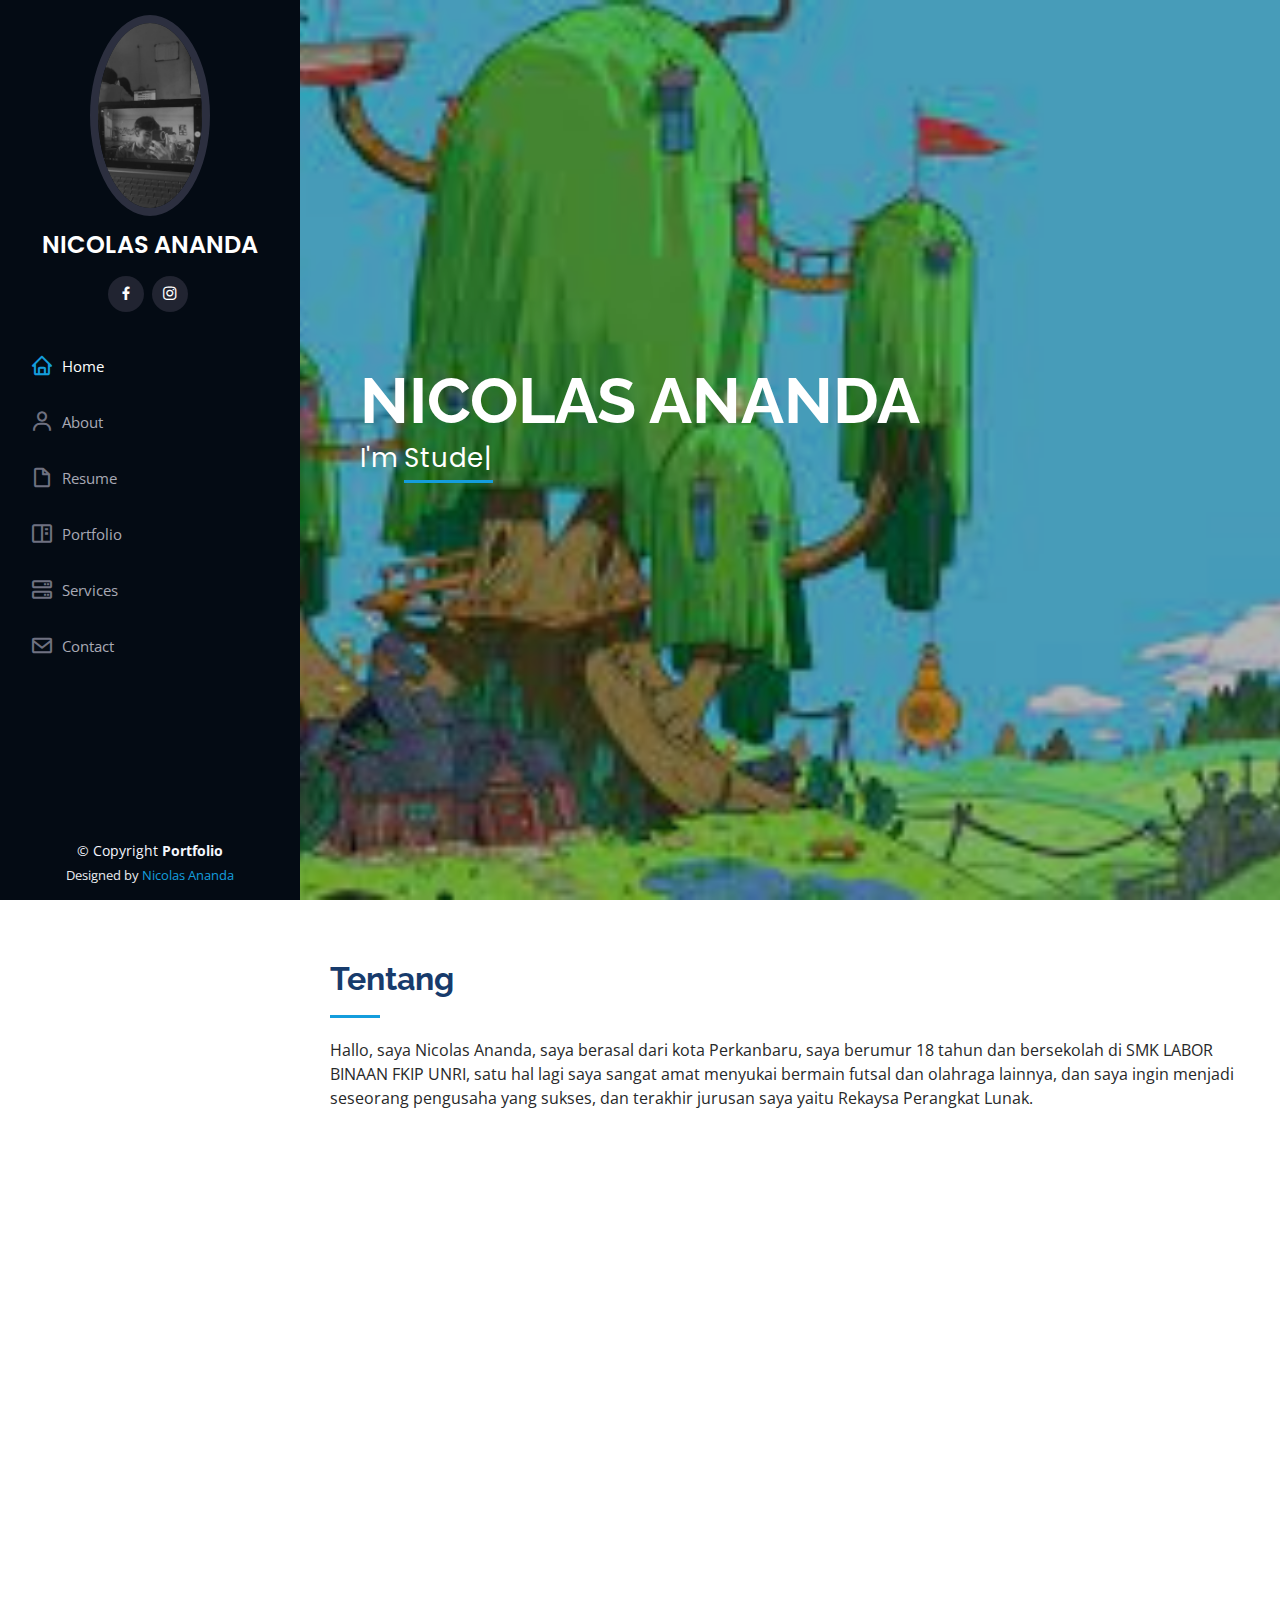
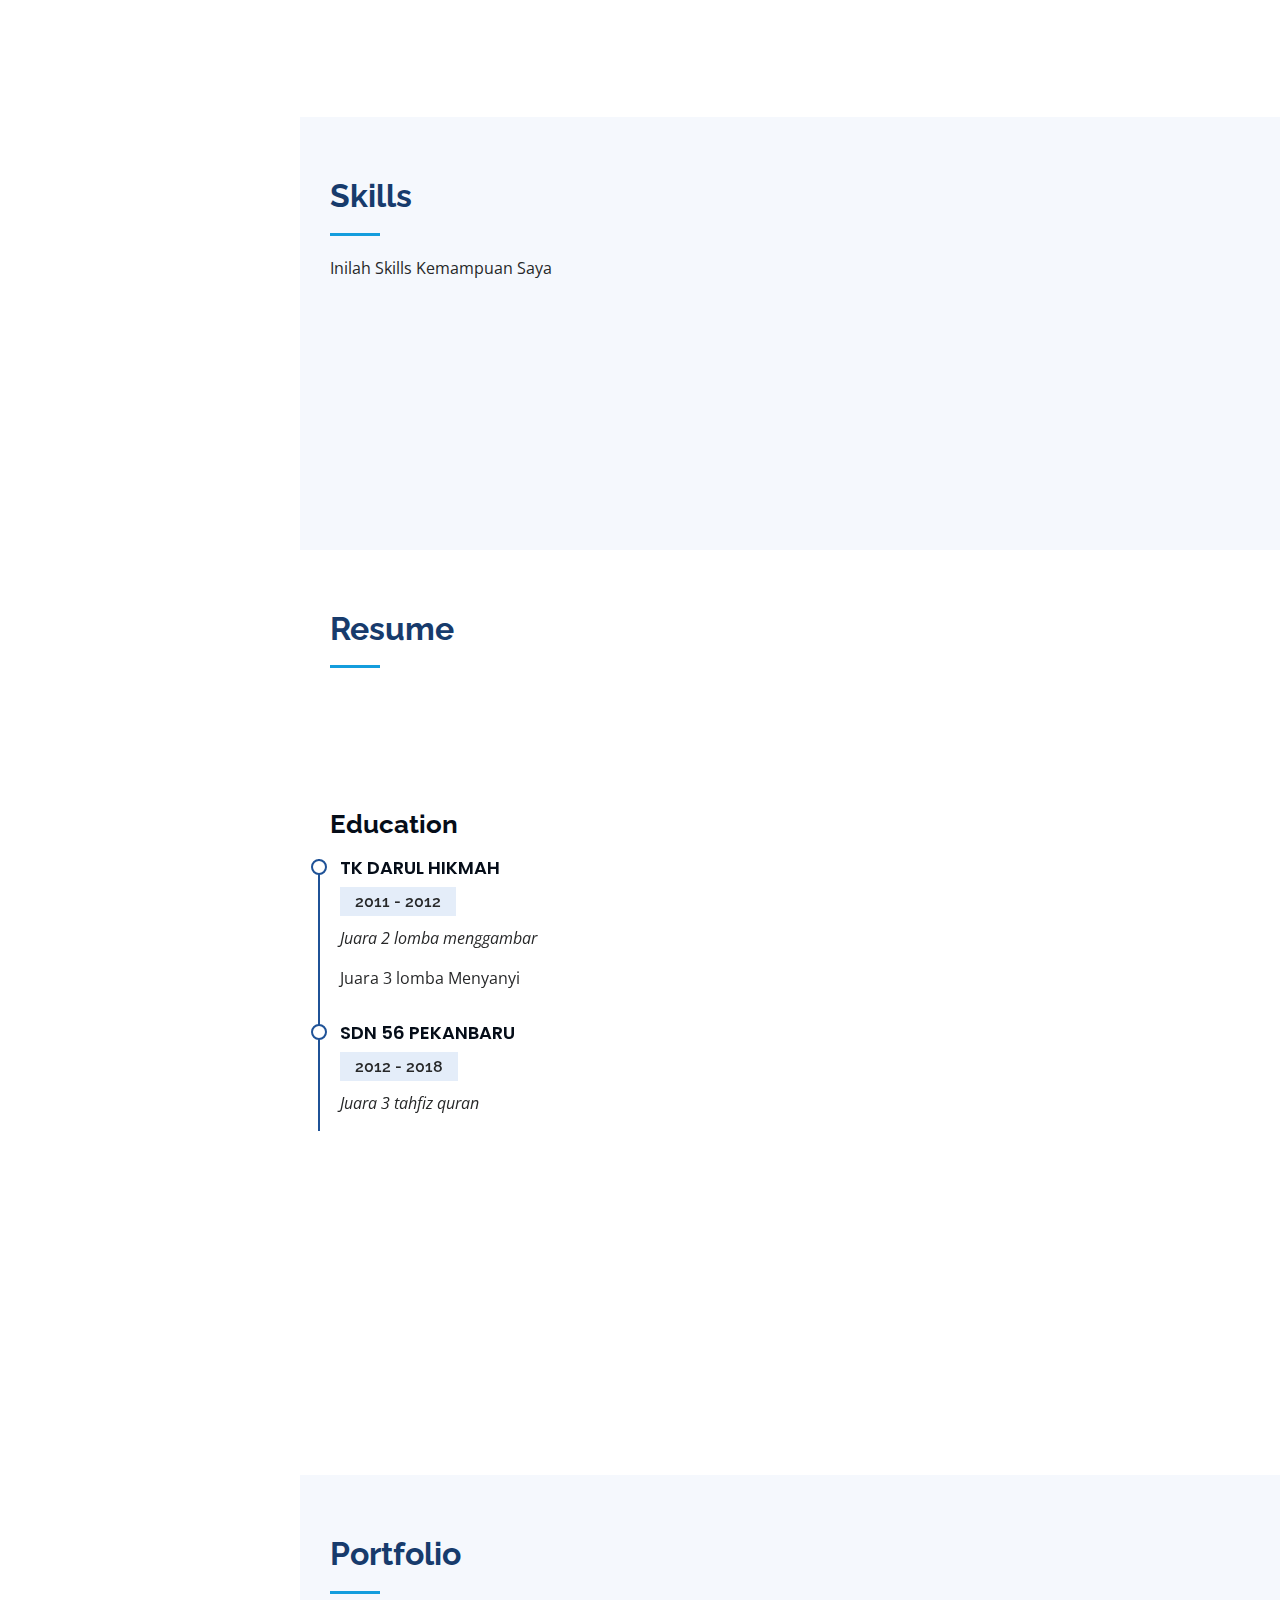
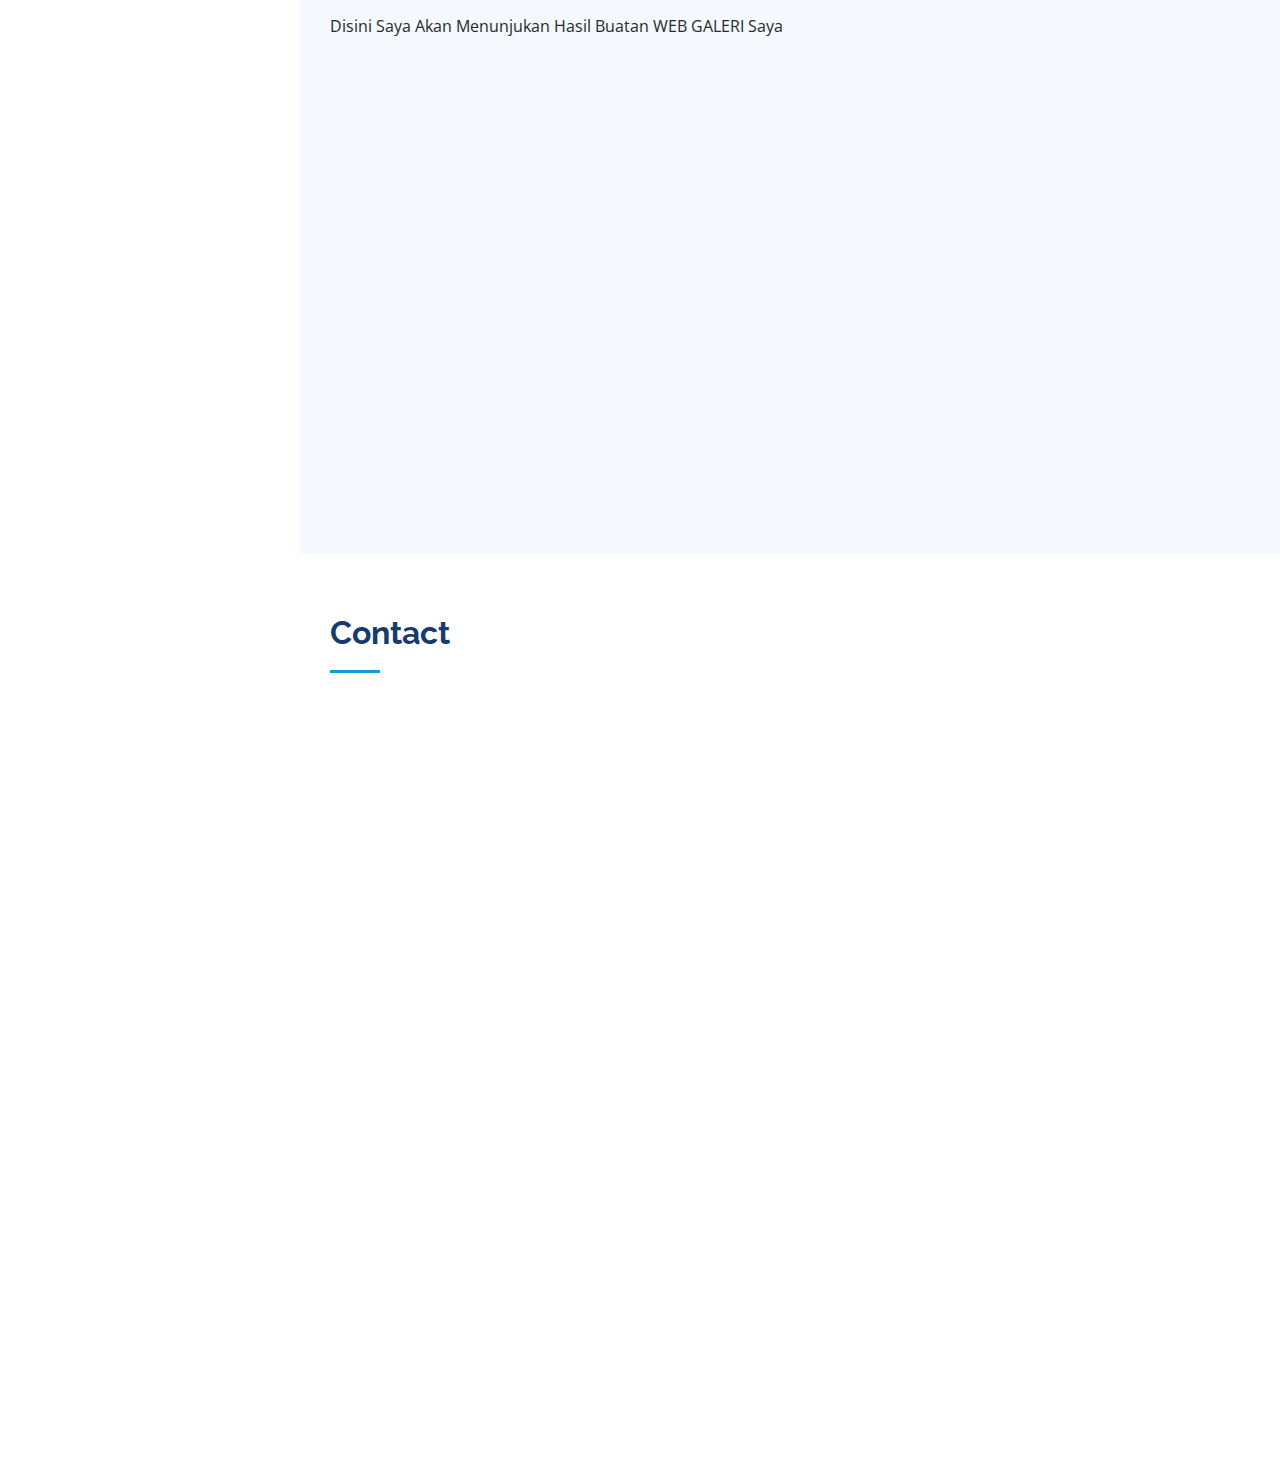
<file: index.html>
<!DOCTYPE html>
<html lang="en">

<head>
  <meta charset="utf-8">
  <meta content="width=device-width, initial-scale=1.0" name="viewport">

  <title>NICOLAS PORTOFOLIO</title>
  <meta content="" name="description">
  <meta content="" name="keywords">

  <!-- Favicons -->
  <link href="assets/img/favicon.png" rel="icon">
  <link href="assets/img/apple-touch-icon.png" rel="apple-touch-icon">

  <!-- Google Fonts -->
  <link href="https://fonts.googleapis.com/css?family=Open+Sans:300,300i,400,400i,600,600i,700,700i|Raleway:300,300i,400,400i,500,500i,600,600i,700,700i|Poppins:300,300i,400,400i,500,500i,600,600i,700,700i" rel="stylesheet">

  <!-- Vendor CSS Files -->
  <link href="assets/vendor/aos/aos.css" rel="stylesheet">
  <link href="assets/vendor/bootstrap/css/bootstrap.min.css" rel="stylesheet">
  <link href="assets/vendor/bootstrap-icons/bootstrap-icons.css" rel="stylesheet">
  <link href="assets/vendor/boxicons/css/boxicons.min.css" rel="stylesheet">
  <link href="assets/vendor/glightbox/css/glightbox.min.css" rel="stylesheet">
  <link href="assets/vendor/swiper/swiper-bundle.min.css" rel="stylesheet">

  <!-- Template Main CSS File -->
  <link href="assets/css/style.css" rel="stylesheet">

  <!-- =======================================================
  * Template Name: iPortfolio
  * Updated: Jan 29 2024 with Bootstrap v5.3.2
  * Template URL: https://bootstrapmade.com/iportfolio-bootstrap-portfolio-websites-template/
  * Author: BootstrapMade.com
  * License: https://bootstrapmade.com/license/
  ======================================================== -->
</head>

<body>

  <!-- ======= Mobile nav toggle button ======= -->
  <i class="bi bi-list mobile-nav-toggle d-xl-none"></i>

  <!-- ======= Header ======= -->
  <header id="header">
    <div class="d-flex flex-column">

      <div class="profile">
        <img src="assets/img/koko2.jpeg" alt="" class="img-fluid rounded-circle">
        <h1 class="text-light"><a href="index.html">NICOLAS ANANDA</a></h1>
        <div class="social-links mt-3 text-center">
          <a href="#" class="facebook"><i class="bx bxl-facebook"></i></a>
          <a href="#" class="instagram"><i class="bx bxl-instagram"></i></a>
        </div>
      </div>

      <nav id="navbar" class="nav-menu navbar">
        <ul>
          <li><a href="#hero" class="nav-link scrollto active"><i class="bx bx-home"></i> <span>Home</span></a></li>
          <li><a href="#about" class="nav-link scrollto"><i class="bx bx-user"></i> <span>About</span></a></li>
          <li><a href="#resume" class="nav-link scrollto"><i class="bx bx-file-blank"></i> <span>Resume</span></a></li>
          <li><a href="#portfolio" class="nav-link scrollto"><i class="bx bx-book-content"></i> <span>Portfolio</span></a></li>
          <li><a href="#services" class="nav-link scrollto"><i class="bx bx-server"></i> <span>Services</span></a></li>
          <li><a href="#contact" class="nav-link scrollto"><i class="bx bx-envelope"></i> <span>Contact</span></a></li>
        </ul>
      </nav><!-- .nav-menu -->
    </div>
  </header><!-- End Header -->

  <!-- ======= Hero Section ======= -->
  <section id="hero" class="d-flex flex-column justify-content-center align-items-center">
    <div class="hero-container" data-aos="fade-in">
      <h1>NICOLAS ANANDA</h1>
      <p>I'm <span class="typed" data-typed-items="Student, Player Futsal, Freelance, Goodboy"></span></p>
    </div>
  </section><!-- End Hero -->

  <main id="main">

    <!-- ======= About Section ======= -->
    <section id="about" class="about">
      <div class="container">

        <div class="section-title">
          <h2>Tentang</h2>
          <p>Hallo, saya Nicolas Ananda, saya berasal dari kota Perkanbaru, saya berumur 18 tahun dan bersekolah di SMK LABOR BINAAN FKIP UNRI, satu hal lagi saya sangat amat menyukai bermain futsal dan olahraga lainnya, dan saya ingin menjadi seseorang pengusaha yang sukses, dan terakhir jurusan saya yaitu Rekaysa Perangkat Lunak.
          </p>
        </div>

        <div class="row">
          <div class="col-lg-4" data-aos="fade-right">
            <img src="assets/img/koko2.jpeg" class="img-fluid" alt="">
          </div>
          <div class="col-lg-8 pt-4 pt-lg-0 content" data-aos="fade-left">
            <h3>UI/UX Designer &amp; Web Developer.</h3>
            <p class="fst-italic">
              Data Diri
            </p>
            <div class="row">
              <div class="col-lg-6">
                <ul>
                  <li><i class="bi bi-chevron-right"></i> <strong>Birthday:</strong> <span>12 Juni 2005</span></li>
                  <li><i class="bi bi-chevron-right"></i> <strong>Website:</strong> <a href="http://ukk27.rpl.smklbfu.sch.id/"></a></li>
                  <li><i class="bi bi-chevron-right"></i> <strong>Phone:</strong> <span>+62 895 1410 6520</span></li>
                  <li><i class="bi bi-chevron-right"></i> <strong>City:</strong> <span>Pekanbaru, Riau</span></li>
                </ul>
              </div>
              <div class="col-lg-6">
                <ul>
                  <li><i class="bi bi-chevron-right"></i> <strong>Age:</strong> <span>18</span></li>
                  <li><i class="bi bi-chevron-right"></i> <strong>Major:</strong> <span>Software Engenering</span></li>
                  <li><i class="bi bi-chevron-right"></i> <strong>Email:</strong> <span>nlasananda@gmail.com</span></li>
                  <li><i class="bi bi-chevron-right"></i> <strong>Freelance:</strong> <span>Available</span></li>
                </ul>
              </div>
            </div>
            <p>
            </p>
          </div>
        </div>

      </div>
    </section><!-- End About Section -->


    <!-- ======= Skills Section ======= -->
    <section id="skills" class="skills section-bg">
      <div class="container">

        <div class="section-title">
          <h2>Skills</h2>
          <p>Inilah Skills Kemampuan Saya </p>
        </div>

        <div class="row skills-content">

          <div class="col-lg-6" data-aos="fade-up">

            <div class="progress">
              <span class="skill">HTML <i class="val">75%</i></span>
              <div class="progress-bar-wrap">
                <div class="progress-bar" role="progressbar" aria-valuenow="75" aria-valuemin="0" aria-valuemax="75"></div>
              </div>
            </div>

            <div class="progress">
              <span class="skill">CSS <i class="val">80%</i></span>
              <div class="progress-bar-wrap">
                <div class="progress-bar" role="progressbar" aria-valuenow="80" aria-valuemin="0" aria-valuemax="80"></div>
              </div>
            </div>

            <div class="progress">
              <span class="skill">JavaScript <i class="val">75%</i></span>
              <div class="progress-bar-wrap">
                <div class="progress-bar" role="progressbar" aria-valuenow="75" aria-valuemin="0" aria-valuemax="100"></div>
              </div>
            </div>

          </div>

          <div class="col-lg-6" data-aos="fade-up" data-aos-delay="100">

            <div class="progress">
              <span class="skill">PHP <i class="val">80%</i></span>
              <div class="progress-bar-wrap">
                <div class="progress-bar" role="progressbar" aria-valuenow="80" aria-valuemin="0" aria-valuemax="100"></div>
              </div>
            </div>

            <div class="progress">
              <span class="skill">WordPress/CMS <i class="val">65%</i></span>
              <div class="progress-bar-wrap">
                <div class="progress-bar" role="progressbar" aria-valuenow="65" aria-valuemin="0" aria-valuemax="65"></div>
              </div>
            </div>

            <div class="progress">
              <span class="skill">Photoshop <i class="val">55%</i></span>
              <div class="progress-bar-wrap">
                <div class="progress-bar" role="progressbar" aria-valuenow="55" aria-valuemin="0" aria-valuemax="100"></div>
              </div>
            </div>

          </div>

        </div>

      </div>
    </section><!-- End Skills Section -->

    <!-- ======= Resume Section ======= -->
    <section id="resume" class="resume">
      <div class="container">

        <div class="section-title">
          <h2>Resume</h2>
          <p></p>
        </div>
        <div class="row">
          <div class="col-lg-6" data-aos="fade-up">
            <h3 class="resume-title">Sumary</h3>  
            </div>

            <h3 class="resume-title">Education</h3>
            <div class="resume-item">
              <h4>TK Darul Hikmah</h4>
              <h5>2011 - 2012</h5>
              <p><em>Juara 2 lomba menggambar</em></p>
              <p>Juara 3 lomba Menyanyi</p>
            </div>
            <div class="resume-item">
              <h4>SDN 56 PEKANBARU</h4>
              <h5>2012 - 2018</h5>
              <p><em>Juara 3 tahfiz quran</em></p>
            </div>
          </div>
          <div class="col-lg-6" data-aos="fade-up" data-aos-delay="100">
            <div class="resume-item">
              <h4>SMP 14 PEKANBARU</h4>
              <h5>2018 - 2021</h5>  
              <ul>
                <li>Menjabat Sebagai Anggota PMR</li>
                <li>Menjabat Sebagai Anggota Rohis </li>
              </ul>
            </div>
            <div class="resume-item">
              <h4>SMK LABOR BINAAN FKIP UNRI</h4>
              <h5>2021 - 2024</h5>
              <ul>
                <li>Karyawan Magang DISDUKCAPIL</li>
              </ul>
            </div>
          </div>
        </div>

      </div>
    </section><!-- End Resume Section -->

    <!-- ======= Portfolio Section ======= -->
    <section id="portfolio" class="portfolio section-bg">
      <div class="container">

        <div class="section-title">
          <h2>Portfolio</h2>
          <p>Disini Saya Akan Menunjukan Hasil Buatan WEB GALERI Saya</p>
        </div>

        <div class="row" data-aos="fade-up">
          <div class="col-lg-12 d-flex justify-content-center">
            <ul id="portfolio-flters">>
              <li data-filter=".filter-web">Web</li>
            </ul>
          </div>
        </div>

        <div class="row portfolio-container" data-aos="fade-up" data-aos-delay="100">

          <div class="col-lg-4 col-md-6 portfolio-item filter-app">
            <div class="portfolio-wrap">
              <img src="assets/img/portfolio/pg 1.PNG" class="img-fluid" alt="">
              <div class="portfolio-links">
                <a href="assets/img/portfolio/pg 1.PNG" data-gallery="portfolioGallery" class="portfolio-lightbox" title="App 1"><i class="bx bx-plus"></i></a>
              </div>
            </div>
          </div>

          <div class="col-lg-4 col-md-6 portfolio-item filter-web">
            <div class="portfolio-wrap">
              <img src="assets/img/portfolio/pg 2.PNG" class="img-fluid" alt="">
              <div class="portfolio-links">
                <a href="assets/img/portfolio/pg 2.PNG" data-gallery="portfolioGallery" class="portfolio-lightbox" title="Web 3"><i class="bx bx-plus"></i></a>
              </div>
            </div>
          </div>

          <div class="col-lg-4 col-md-6 portfolio-item filter-app">
            <div class="portfolio-wrap">
              <img src="assets/img/portfolio/1.PNG" class="img-fluid" alt="">
              <div class="portfolio-links">
                <a href="assets/img/portfolio/1.PNG" data-gallery="portfolioGallery" class="portfolio-lightbox" title="App 2"><i class="bx bx-plus"></i></a>
              </div>
            </div>
          </div>

          <div class="col-lg-4 col-md-6 portfolio-item filter-card">
            <div class="portfolio-wrap">
              <img src="assets/img/portfolio/2.PNG" class="img-fluid" alt="">
              <div class="portfolio-links">
                <a href="assets/img/portfolio/2.PNG" data-gallery="portfolioGallery" class="portfolio-lightbox" title="Card 2"><i class="bx bx-plus"></i></a>
              </div>
            </div>
          </div>

          <div class="col-lg-4 col-md-6 portfolio-item filter-web">
            <div class="portfolio-wrap">
              <img src="assets/img/portfolio/3.PNG" class="img-fluid" alt="">
              <div class="portfolio-links">
                <a href="assets/img/portfolio/3.PNG  " data-gallery="portfolioGallery" class="portfolio-lightbox" title="Web 2"><i class="bx bx-plus"></i></a>
              </div>
            </div>
          </div>
              </div>
            </div>
          </div>

        </div>

      </div>
    </section><!-- End Portfolio Section -->
          </div>
          <div class="swiper-pagination"></div>
        </div>

      </div>
    </section><!-- End Testimonials Section -->

    <!-- ======= Contact Section ======= -->
    <section id="contact" class="contact">
      <div class="container">

        <div class="section-title">
          <h2>Contact</h2>
          <p></p>
        </div>

        <div class="row" data-aos="fade-in">

          <div class="col-lg-5 d-flex align-items-stretch">
            <div class="info">
              <div class="address">
                <i class="bi bi-geo-alt"></i>
                <h4>Location:</h4>
                <p>Jalan Pangeran Hidayat GG.Teladan</p>
              </div>

              <div class="email">
                <i class="bi bi-envelope"></i>
                <h4>Email:</h4>
                <p>nlasananda@gmail.com</p>
              </div>

              <div class="phone">
                <i class="bi bi-phone"></i>
                <h4>Call:</h4>
                <p>+62 895 1410 6520</p>
              </div>

              <iframe src="https://maps.app.goo.gl/gs9unxLcYbd4AWYv6" frameborder="0" style="border:0; width: 100%; height: 290px;" allowfullscreen></iframe>
            </div>

          </div>

          <div class="col-lg-7 mt-5 mt-lg-0 d-flex align-items-stretch">
            <form action="forms/contact.php" method="post" role="form" class="php-email-form">
              <div class="row">
                <div class="form-group col-md-6">
                  <label for="name">Your Name</label>
                  <input type="text" name="name" class="form-control" id="name" required>
                </div>
                <div class="form-group col-md-6">
                  <label for="name">Your Email</label>
                  <input type="email" class="form-control" name="email" id="email" required>
                </div>
              </div>
              <div class="form-group">
                <label for="name">Subject</label>
                <input type="text" class="form-control" name="subject" id="subject" required>
              </div>
              <div class="form-group">
                <label for="name">Message</label>
                <textarea class="form-control" name="message" rows="10" required></textarea>
              </div>
              <div class="my-3">
                <div class="loading">Loading</div>
                <div class="error-message"></div>
                <div class="sent-message">Your message has been sent. Thank you!</div>
              </div>
              <div class="text-center"><button type="submit">Send Message</button></div>
            </form>
          </div>

        </div>

      </div>
    </section><!-- End Contact Section -->

  </main><!-- End #main -->

  <!-- ======= Footer ======= -->
  <footer id="footer">
    <div class="container">
      <div class="copyright">
        &copy; Copyright <strong><span>Portfolio</span></strong>
      </div>
      <div class="credits">
        <!-- All the links in the footer should remain intact. -->
        <!-- You can delete the links only if you purchased the pro version. -->
        <!-- Licensing information: https://bootstrapmade.com/license/ -->
        <!-- Purchase the pro version with working PHP/AJAX contact form: https://bootstrapmade.com/iportfolio-bootstrap-portfolio-websites-template/ -->
        Designed by <a href="https://bootstrapmade.com/">Nicolas Ananda</a>
      </div>
    </div>
  </footer><!-- End  Footer -->

  <a href="#" class="back-to-top d-flex align-items-center justify-content-center"><i class="bi bi-arrow-up-short"></i></a>

  <!-- Vendor JS Files -->
  <script src="assets/vendor/purecounter/purecounter_vanilla.js"></script>
  <script src="assets/vendor/aos/aos.js"></script>
  <script src="assets/vendor/bootstrap/js/bootstrap.bundle.min.js"></script>
  <script src="assets/vendor/glightbox/js/glightbox.min.js"></script>
  <script src="assets/vendor/isotope-layout/isotope.pkgd.min.js"></script>
  <script src="assets/vendor/swiper/swiper-bundle.min.js"></script>
  <script src="assets/vendor/typed.js/typed.umd.js"></script>
  <script src="assets/vendor/waypoints/noframework.waypoints.js"></script>
  <script src="assets/vendor/php-email-form/validate.js"></script>

  <!-- Template Main JS File -->
  <script src="assets/js/main.js"></script>

</body>

</html>
</file>
<file: assets/css/style.css>
/**
* Template Name: iPortfolio
* Updated: Jan 29 2024 with Bootstrap v5.3.2
* Template URL: https://bootstrapmade.com/iportfolio-bootstrap-portfolio-websites-template/
* Author: BootstrapMade.com
* License: https://bootstrapmade.com/license/
*/

/*--------------------------------------------------------------
# General
--------------------------------------------------------------*/
body {
  font-family: "Open Sans", sans-serif;
  color: #272829;
}

a {
  color: #149ddd;
  text-decoration: none;
}

a:hover {
  color: #37b3ed;
  text-decoration: none;
}

h1,
h2,
h3,
h4,
h5,
h6 {
  font-family: "Raleway", sans-serif;
}

/*--------------------------------------------------------------
# Back to top button
--------------------------------------------------------------*/
.back-to-top {
  position: fixed;
  visibility: hidden;
  opacity: 0;
  right: 15px;
  bottom: 15px;
  z-index: 996;
  background: #149ddd;
  width: 40px;
  height: 40px;
  border-radius: 50px;
  transition: all 0.4s;
}

.back-to-top i {
  font-size: 28px;
  color: #fff;
  line-height: 0;
}

.back-to-top:hover {
  background: #2eafec;
  color: #fff;
}

.back-to-top.active {
  visibility: visible;
  opacity: 1;
}

/*--------------------------------------------------------------
# Header
--------------------------------------------------------------*/
#header {
  position: fixed;
  top: 0;
  left: 0;
  bottom: 0;
  width: 300px;
  transition: all ease-in-out 0.5s;
  z-index: 9997;
  transition: all 0.5s;
  padding: 0 15px;
  background: #040b14;
  overflow-y: auto;
}

#header .profile img {
  margin: 15px auto;
  display: block;
  width: 120px;
  border: 8px solid #2c2f3f;
}

#header .profile h1 {
  font-size: 24px;
  margin: 0;
  padding: 0;
  font-weight: 600;
  -moz-text-align-last: center;
  text-align-last: center;
  font-family: "Poppins", sans-serif;
}

#header .profile h1 a,
#header .profile h1 a:hover {
  color: #fff;
  text-decoration: none;
}

#header .profile .social-links a {
  font-size: 18px;
  display: inline-block;
  background: #212431;
  color: #fff;
  line-height: 1;
  padding: 8px 0;
  margin-right: 4px;
  border-radius: 50%;
  text-align: center;
  width: 36px;
  height: 36px;
  transition: 0.3s;
}

#header .profile .social-links a:hover {
  background: #149ddd;
  color: #fff;
  text-decoration: none;
}

#main {
  margin-left: 300px;
}

.container,
.container-fluid {
  padding-left: 30px;
  padding-right: 30px;
}

@media (max-width: 1199px) {
  #header {
    left: -300px;
  }

  #main {
    margin-left: 0;
  }

  .container,
  .container-fluid {
    padding-left: 12px;
    padding-right: 12px;
  }
}

/*--------------------------------------------------------------
# Navigation Menu
--------------------------------------------------------------*/
/* Desktop Navigation */
.nav-menu {
  padding: 30px 0 0 0;
}

.nav-menu * {
  margin: 0;
  padding: 0;
  list-style: none;
}

.nav-menu>ul>li {
  position: relative;
  white-space: nowrap;
}

.nav-menu a,
.nav-menu a:focus {
  display: flex;
  align-items: center;
  color: #a8a9b4;
  padding: 12px 15px;
  margin-bottom: 8px;
  transition: 0.3s;
  font-size: 15px;
}

.nav-menu a i,
.nav-menu a:focus i {
  font-size: 24px;
  padding-right: 8px;
  color: #6f7180;
}

.nav-menu a:hover,
.nav-menu .active,
.nav-menu .active:focus,
.nav-menu li:hover>a {
  text-decoration: none;
  color: #fff;
}

.nav-menu a:hover i,
.nav-menu .active i,
.nav-menu .active:focus i,
.nav-menu li:hover>a i {
  color: #149ddd;
}

/* Mobile Navigation */
.mobile-nav-toggle {
  position: fixed;
  right: 15px;
  top: 15px;
  z-index: 9998;
  border: 0;
  font-size: 24px;
  transition: all 0.4s;
  outline: none !important;
  background-color: #149ddd;
  color: #fff;
  width: 40px;
  height: 40px;
  display: inline-flex;
  align-items: center;
  justify-content: center;
  line-height: 0;
  border-radius: 50px;
  cursor: pointer;
}

.mobile-nav-active {
  overflow: hidden;
}

.mobile-nav-active #header {
  left: 0;
}

/*--------------------------------------------------------------
# Hero Section
--------------------------------------------------------------*/
#hero {
  width: 100%;
  height: 100vh;
  background: url("../img/cn.jpg") top center;
  background-size: cover;
}

#hero:before {
  content: "";
  background: rgba(5, 13, 24, 0.3);
  position: absolute;
  bottom: 0;
  top: 0;
  left: 0;
  right: 0;
  z-index: 1;
}

#hero .hero-container {
  position: relative;
  z-index: 2;
  min-width: 300px;
}

#hero h1 {
  margin: 0 0 10px 0;
  font-size: 64px;
  font-weight: 700;
  line-height: 56px;
  color: #fff;
}

#hero p {
  color: #fff;
  margin-bottom: 50px;
  font-size: 26px;
  font-family: "Poppins", sans-serif;
}

#hero p span {
  color: #fff;
  padding-bottom: 4px;
  letter-spacing: 1px;
  border-bottom: 3px solid #149ddd;
}

@media (min-width: 1024px) {
  #hero {
    background-attachment: fixed;
  }
}

@media (max-width: 768px) {
  #hero h1 {
    font-size: 28px;
    line-height: 36px;
  }

  #hero h2 {
    font-size: 18px;
    line-height: 24px;
    margin-bottom: 30px;
  }
}

/*--------------------------------------------------------------
# Sections General
--------------------------------------------------------------*/
section {
  padding: 60px 0;
  overflow: hidden;
}

.section-bg {
  background: #f5f8fd;
}

.section-title {
  padding-bottom: 30px;
}

.section-title h2 {
  font-size: 32px;
  font-weight: bold;
  margin-bottom: 20px;
  padding-bottom: 20px;
  position: relative;
  color: #173b6c;
}

.section-title h2::after {
  content: "";
  position: absolute;
  display: block;
  width: 50px;
  height: 3px;
  background: #149ddd;
  bottom: 0;
  left: 0;
}

.section-title p {
  margin-bottom: 0;
}

/*--------------------------------------------------------------
# About
--------------------------------------------------------------*/
.about .content h3 {
  font-weight: 700;
  font-size: 26px;
  color: #173b6c;
}

.about .content ul {
  list-style: none;
  padding: 0;
}

.about .content ul li {
  margin-bottom: 20px;
  display: flex;
  align-items: center;
}

.about .content ul strong {
  margin-right: 10px;
}

.about .content ul i {
  font-size: 16px;
  margin-right: 5px;
  color: #149ddd;
  line-height: 0;
}

.about .content p:last-child {
  margin-bottom: 0;
}

/*--------------------------------------------------------------
# Facts
--------------------------------------------------------------*/
.facts {
  padding-bottom: 30px;
}

.facts .count-box {
  padding: 30px;
  width: 100%;
}

.facts .count-box i {
  display: block;
  font-size: 44px;
  color: #149ddd;
  float: left;
  line-height: 0;
}

.facts .count-box span {
  font-size: 48px;
  line-height: 40px;
  display: block;
  font-weight: 700;
  color: #050d18;
  margin-left: 60px;
}

.facts .count-box p {
  padding: 15px 0 0 0;
  margin: 0 0 0 60px;
  font-family: "Raleway", sans-serif;
  font-size: 14px;
  color: #122f57;
}

.facts .count-box a {
  font-weight: 600;
  display: block;
  margin-top: 20px;
  color: #122f57;
  font-size: 15px;
  font-family: "Poppins", sans-serif;
  transition: ease-in-out 0.3s;
}

.facts .count-box a:hover {
  color: #1f5297;
}

/*--------------------------------------------------------------
# Akills
--------------------------------------------------------------*/
.skills .progress {
  height: 60px;
  display: block;
  background: none;
  border-radius: 0;
}

.skills .progress .skill {
  padding: 0;
  margin: 0 0 6px 0;
  text-transform: uppercase;
  display: block;
  font-weight: 600;
  font-family: "Poppins", sans-serif;
  color: #050d18;
}

.skills .progress .skill .val {
  float: right;
  font-style: normal;
}

.skills .progress-bar-wrap {
  background: #dce8f8;
  height: 10px;
}

.skills .progress-bar {
  width: 1px;
  height: 10px;
  transition: 0.9s;
  background-color: #149ddd;
}

/*--------------------------------------------------------------
# Resume
--------------------------------------------------------------*/
.resume .resume-title {
  font-size: 26px;
  font-weight: 700;
  margin-top: 20px;
  margin-bottom: 20px;
  color: #050d18;
}

.resume .resume-item {
  padding: 0 0 20px 20px;
  margin-top: -2px;
  border-left: 2px solid #1f5297;
  position: relative;
}

.resume .resume-item h4 {
  line-height: 18px;
  font-size: 18px;
  font-weight: 600;
  text-transform: uppercase;
  font-family: "Poppins", sans-serif;
  color: #050d18;
  margin-bottom: 10px;
}

.resume .resume-item h5 {
  font-size: 16px;
  background: #e4edf9;
  padding: 5px 15px;
  display: inline-block;
  font-weight: 600;
  margin-bottom: 10px;
}

.resume .resume-item ul {
  padding-left: 20px;
}

.resume .resume-item ul li {
  padding-bottom: 10px;
}

.resume .resume-item:last-child {
  padding-bottom: 0;
}

.resume .resume-item::before {
  content: "";
  position: absolute;
  width: 16px;
  height: 16px;
  border-radius: 50px;
  left: -9px;
  top: 0;
  background: #fff;
  border: 2px solid #1f5297;
}

/*--------------------------------------------------------------
# Portfolio
--------------------------------------------------------------*/
.portfolio .portfolio-item {
  margin-bottom: 30px;
}

.portfolio #portfolio-flters {
  padding: 0;
  margin: 0 auto 35px auto;
  list-style: none;
  text-align: center;
  background: #fff;
  border-radius: 50px;
  padding: 2px 15px;
}

.portfolio #portfolio-flters li {
  cursor: pointer;
  display: inline-block;
  padding: 10px 15px 8px 15px;
  font-size: 14px;
  font-weight: 600;
  line-height: 1;
  text-transform: uppercase;
  color: #272829;
  margin-bottom: 5px;
  transition: all 0.3s ease-in-out;
}

.portfolio #portfolio-flters li:hover,
.portfolio #portfolio-flters li.filter-active {
  color: #149ddd;
}

.portfolio #portfolio-flters li:last-child {
  margin-right: 0;
}

.portfolio .portfolio-wrap {
  transition: 0.3s;
  position: relative;
  overflow: hidden;
  z-index: 1;
}

.portfolio .portfolio-wrap::before {
  content: "";
  background: rgba(255, 255, 255, 0.5);
  position: absolute;
  left: 0;
  right: 0;
  top: 0;
  bottom: 0;
  transition: all ease-in-out 0.3s;
  z-index: 2;
  opacity: 0;
}

.portfolio .portfolio-wrap .portfolio-links {
  opacity: 1;
  left: 0;
  right: 0;
  bottom: -60px;
  z-index: 3;
  position: absolute;
  transition: all ease-in-out 0.3s;
  display: flex;
  justify-content: center;
}

.portfolio .portfolio-wrap .portfolio-links a {
  color: #fff;
  font-size: 28px;
  text-align: center;
  background: rgba(20, 157, 221, 0.75);
  transition: 0.3s;
  width: 50%;
}

.portfolio .portfolio-wrap .portfolio-links a:hover {
  background: rgba(20, 157, 221, 0.95);
}

.portfolio .portfolio-wrap .portfolio-links a+a {
  border-left: 1px solid #37b3ed;
}

.portfolio .portfolio-wrap:hover::before {
  top: 0;
  left: 0;
  right: 0;
  bottom: 0;
  opacity: 1;
}

.portfolio .portfolio-wrap:hover .portfolio-links {
  opacity: 1;
  bottom: 0;
}

/*--------------------------------------------------------------
# Portfolio Details
--------------------------------------------------------------*/
.portfolio-details {
  padding-top: 40px;
}

.portfolio-details .portfolio-details-slider img {
  width: 100%;
}

.portfolio-details .portfolio-details-slider .swiper-pagination {
  margin-top: 20px;
  position: relative;
}

.portfolio-details .portfolio-details-slider .swiper-pagination .swiper-pagination-bullet {
  width: 12px;
  height: 12px;
  background-color: #fff;
  opacity: 1;
  border: 1px solid #149ddd;
}

.portfolio-details .portfolio-details-slider .swiper-pagination .swiper-pagination-bullet-active {
  background-color: #149ddd;
}

.portfolio-details .portfolio-info {
  padding: 30px;
  box-shadow: 0px 0 30px rgba(5, 13, 24, 0.08);
}

.portfolio-details .portfolio-info h3 {
  font-size: 22px;
  font-weight: 700;
  margin-bottom: 20px;
  padding-bottom: 20px;
  border-bottom: 1px solid #eee;
}

.portfolio-details .portfolio-info ul {
  list-style: none;
  padding: 0;
  font-size: 15px;
}

.portfolio-details .portfolio-info ul li+li {
  margin-top: 10px;
}

.portfolio-details .portfolio-description {
  padding-top: 30px;
}

.portfolio-details .portfolio-description h2 {
  font-size: 26px;
  font-weight: 700;
  margin-bottom: 20px;
}

.portfolio-details .portfolio-description p {
  padding: 0;
}

/*--------------------------------------------------------------
# Services
--------------------------------------------------------------*/
.services .icon-box {
  margin-bottom: 20px;
}

.services .icon {
  float: left;
  display: flex;
  align-items: center;
  justify-content: center;
  width: 54px;
  height: 54px;
  background: #149ddd;
  border-radius: 50%;
  transition: 0.5s;
  border: 1px solid #149ddd;
}

.services .icon i {
  color: #fff;
  font-size: 24px;
  line-height: 0;
}

.services .icon-box:hover .icon {
  background: #fff;
}

.services .icon-box:hover .icon i {
  color: #149ddd;
}

.services .title {
  margin-left: 80px;
  font-weight: 700;
  margin-bottom: 15px;
  font-size: 18px;
}

.services .title a {
  color: #343a40;
}

.services .title a:hover {
  color: #149ddd;
}

.services .description {
  margin-left: 80px;
  line-height: 24px;
  font-size: 14px;
}

/*--------------------------------------------------------------
# Testimonials
--------------------------------------------------------------*/
.testimonials .testimonials-carousel,
.testimonials .testimonials-slider {
  overflow: hidden;
}

.testimonials .testimonial-item {
  box-sizing: content-box;
  text-align: center;
  min-height: 320px;
}

.testimonials .testimonial-item .testimonial-img {
  width: 90px;
  border-radius: 50%;
  margin: 0 auto;
}

.testimonials .testimonial-item h3 {
  font-size: 18px;
  font-weight: bold;
  margin: 10px 0 5px 0;
  color: #111;
}

.testimonials .testimonial-item h4 {
  font-size: 14px;
  color: #999;
  margin: 0;
}

.testimonials .testimonial-item .quote-icon-left,
.testimonials .testimonial-item .quote-icon-right {
  color: #c3e8fa;
  font-size: 26px;
}

.testimonials .testimonial-item .quote-icon-left {
  display: inline-block;
  left: -5px;
  position: relative;
}

.testimonials .testimonial-item .quote-icon-right {
  display: inline-block;
  right: -5px;
  position: relative;
  top: 10px;
}

.testimonials .testimonial-item p {
  font-style: italic;
  margin: 0 15px 15px 15px;
  padding: 20px;
  background: #fff;
  position: relative;
  margin-bottom: 35px;
  border-radius: 6px;
  box-shadow: 0px 2px 15px rgba(0, 0, 0, 0.1);
}

.testimonials .testimonial-item p::after {
  content: "";
  width: 0;
  height: 0;
  border-top: 20px solid #fff;
  border-right: 20px solid transparent;
  border-left: 20px solid transparent;
  position: absolute;
  bottom: -20px;
  left: calc(50% - 20px);
}

.testimonials .swiper-pagination {
  margin-top: 20px;
  position: relative;
}

.testimonials .swiper-pagination .swiper-pagination-bullet {
  width: 12px;
  height: 12px;
  background-color: #fff;
  opacity: 1;
  border: 1px solid #149ddd;
}

.testimonials .swiper-pagination .swiper-pagination-bullet-active {
  background-color: #149ddd;
}

/*--------------------------------------------------------------
# Contact
--------------------------------------------------------------*/
.contact {
  padding-bottom: 130px;
}

.contact .info {
  padding: 30px;
  background: #fff;
  width: 100%;
  box-shadow: 0 0 24px 0 rgba(0, 0, 0, 0.12);
}

.contact .info i {
  font-size: 20px;
  color: #149ddd;
  float: left;
  width: 44px;
  height: 44px;
  background: #dff3fc;
  display: flex;
  justify-content: center;
  align-items: center;
  border-radius: 50px;
  transition: all 0.3s ease-in-out;
}

.contact .info h4 {
  padding: 0 0 0 60px;
  font-size: 22px;
  font-weight: 600;
  margin-bottom: 5px;
  color: #050d18;
}

.contact .info p {
  padding: 0 0 10px 60px;
  margin-bottom: 20px;
  font-size: 14px;
  color: #173b6c;
}

.contact .info .email p {
  padding-top: 5px;
}

.contact .info .social-links {
  padding-left: 60px;
}

.contact .info .social-links a {
  font-size: 18px;
  display: inline-block;
  background: #333;
  color: #fff;
  line-height: 1;
  padding: 8px 0;
  border-radius: 50%;
  text-align: center;
  width: 36px;
  height: 36px;
  transition: 0.3s;
  margin-right: 10px;
}

.contact .info .social-links a:hover {
  background: #149ddd;
  color: #fff;
}

.contact .info .email:hover i,
.contact .info .address:hover i,
.contact .info .phone:hover i {
  background: #149ddd;
  color: #fff;
}

.contact .php-email-form {
  width: 100%;
  padding: 30px;
  background: #fff;
  box-shadow: 0 0 24px 0 rgba(0, 0, 0, 0.12);
}

.contact .php-email-form .form-group {
  padding-bottom: 8px;
}

.contact .php-email-form .validate {
  display: none;
  color: red;
  margin: 0 0 15px 0;
  font-weight: 400;
  font-size: 13px;
}

.contact .php-email-form .error-message {
  display: none;
  color: #fff;
  background: #ed3c0d;
  text-align: left;
  padding: 15px;
  font-weight: 600;
}

.contact .php-email-form .error-message br+br {
  margin-top: 25px;
}

.contact .php-email-form .sent-message {
  display: none;
  color: #fff;
  background: #18d26e;
  text-align: center;
  padding: 15px;
  font-weight: 600;
}

.contact .php-email-form .loading {
  display: none;
  background: #fff;
  text-align: center;
  padding: 15px;
}

.contact .php-email-form .loading:before {
  content: "";
  display: inline-block;
  border-radius: 50%;
  width: 24px;
  height: 24px;
  margin: 0 10px -6px 0;
  border: 3px solid #18d26e;
  border-top-color: #eee;
  animation: animate-loading 1s linear infinite;
}

.contact .php-email-form .form-group {
  margin-bottom: 15px;
}

.contact .php-email-form label {
  padding-bottom: 8px;
}

.contact .php-email-form input,
.contact .php-email-form textarea {
  border-radius: 0;
  box-shadow: none;
  font-size: 14px;
}

.contact .php-email-form input {
  height: 44px;
}

.contact .php-email-form textarea {
  padding: 10px 15px;
}

.contact .php-email-form button[type=submit] {
  background: #149ddd;
  border: 0;
  padding: 10px 24px;
  color: #fff;
  transition: 0.4s;
  border-radius: 4px;
}

.contact .php-email-form button[type=submit]:hover {
  background: #37b3ed;
}

@keyframes animate-loading {
  0% {
    transform: rotate(0deg);
  }

  100% {
    transform: rotate(360deg);
  }
}

/*--------------------------------------------------------------
# Breadcrumbs
--------------------------------------------------------------*/
.breadcrumbs {
  padding: 20px 0;
  background: #f9f9f9;
}

.breadcrumbs h2 {
  font-size: 26px;
  font-weight: 300;
}

.breadcrumbs ol {
  display: flex;
  flex-wrap: wrap;
  list-style: none;
  padding: 0;
  margin: 0;
  font-size: 15px;
}

.breadcrumbs ol li+li {
  padding-left: 10px;
}

.breadcrumbs ol li+li::before {
  display: inline-block;
  padding-right: 10px;
  color: #0e2442;
  content: "/";
}

@media (max-width: 768px) {
  .breadcrumbs .d-flex {
    display: block !important;
  }

  .breadcrumbs ol {
    display: block;
  }

  .breadcrumbs ol li {
    display: inline-block;
  }
}

/*--------------------------------------------------------------
# Footer
--------------------------------------------------------------*/
#footer {
  padding: 15px;
  color: #f4f6fd;
  font-size: 14px;
  position: fixed;
  left: 0;
  bottom: 0;
  width: 300px;
  z-index: 9999;
  background: #040b14;
}

#footer .copyright {
  text-align: center;
}

#footer .credits {
  padding-top: 5px;
  text-align: center;
  font-size: 13px;
  color: #eaebf0;
}

@media (max-width: 1199px) {
  #footer {
    position: static;
    width: auto;
    padding-right: 20px 15px;
  }
}
</file>
